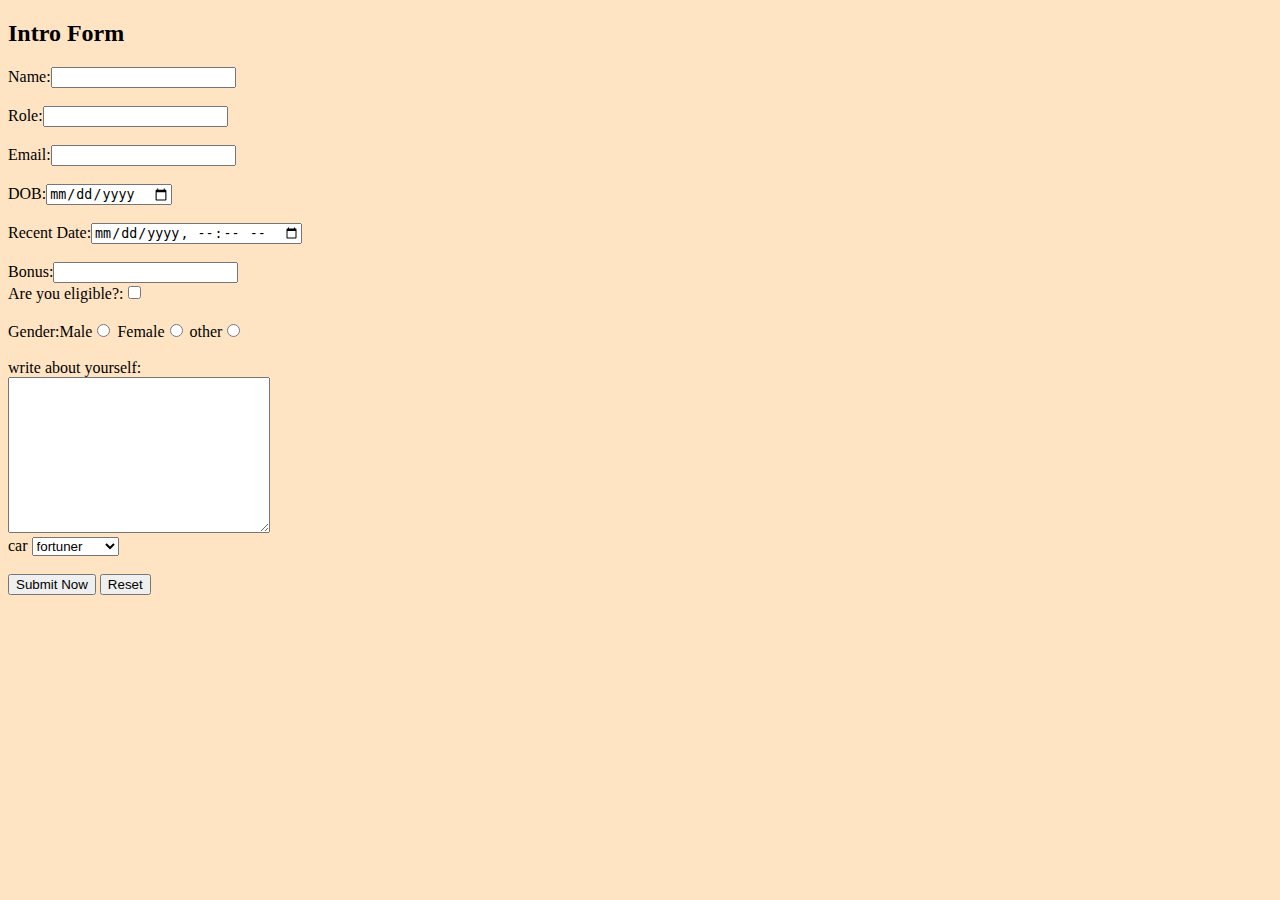
<file: Index html/forms.html>
<!DOCTYPE html>
<html lang="en">
    <head>
        <meta charset="utf-8">
        <meta name="viewport" content="width=device-width,initial-scale=1.0">
        <meta http-equiv="X-UA-compatible" content="ie-edge">
        <title>Forms</title>
    </head>
    <body style="background-color: bisque">
        <h2>Intro Form</h2>
        <form action="backend.php">
            
            <div>
                Name:<input type="text">
            </div>
            <br>
            <div>
                Role:<input type="text">
            </div>
            <br>
            <div>
                Email:<input type="email" name="myEmail">
            </div>
            <br>
            <div>
                DOB:<input type="date" name="myDate">

            </div>
            <br>
            <div>
                Recent Date:<input type="datetime-local" name="myDate"
            </div>
            
            <br>
            <br>
            <div>
                Bonus:<input type="number" name="mybonus"
            </div>
            
            <br>
            <div>
                Are you eligible?:<input type="checkbox" name="myEligibility">
            </div>
            <br>
            <div>
                Gender:Male<input type="radio" name="myGender"> Female<input type="radio" name="myGender">
                other<input type="radio" name="myGender">
            </div>
            <br>
            <div>
               write about yourself:<br><textarea name="myText" cols="30" rows="10"></textarea>
            </div>
            <div>
                <label for="car">car</label>
                <select name="myCar" id="car">
                    <option value="fortuner">fortuner</option>
                    <option value="thar">Thar</option>
                    <option value="safari">Safari</option>
                    <option value="scorpio">Scorpio</option>
                    <option value="MG hector">MG Hector</option>
                    <option value="defender">Defender</option>
                </select>
            </div>
            <br>
            <div>
                <input type="submit" value="Submit Now">
                <input type="reset" value="Reset">
            </div>
        </form>
    </body>
</html>
</file>
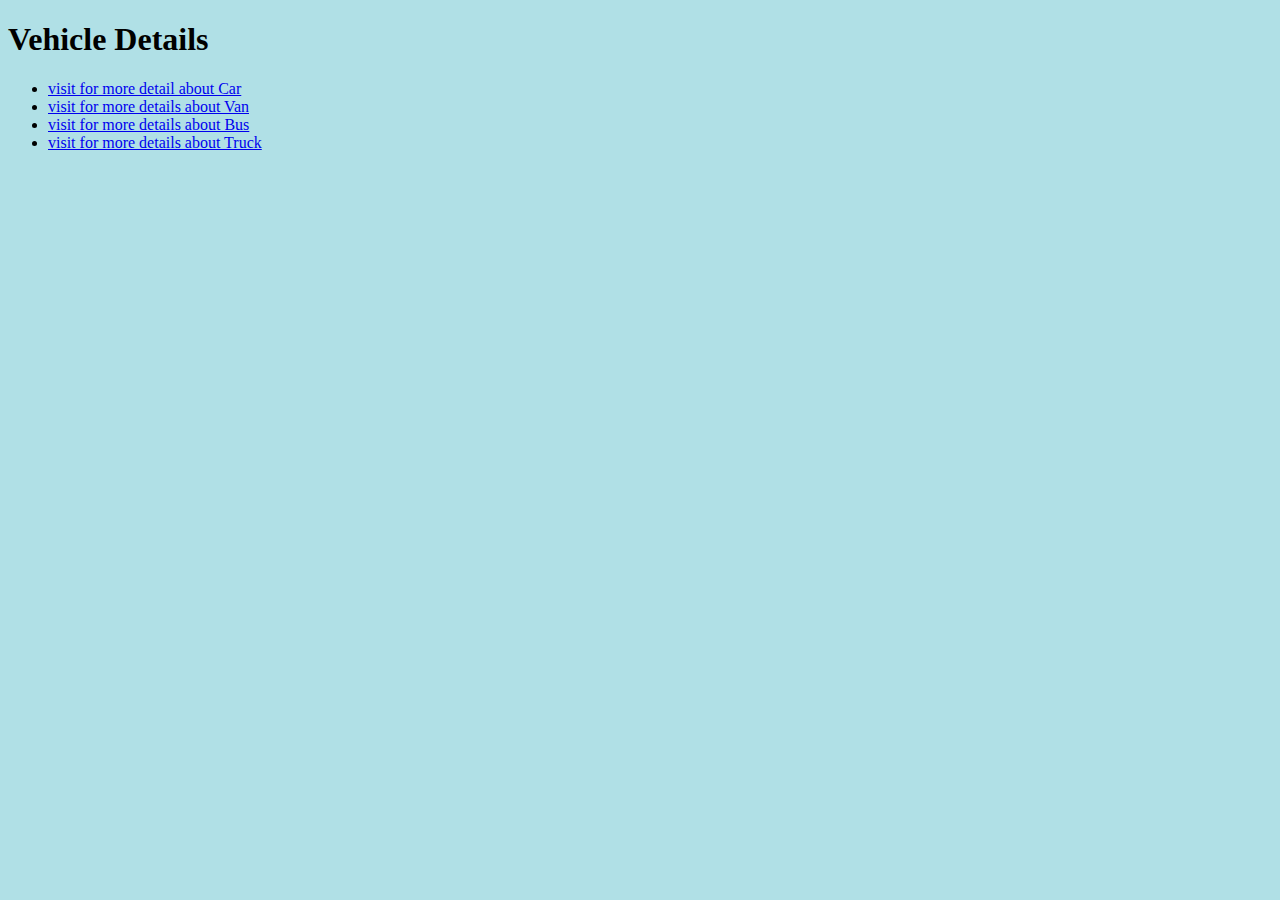
<file: Index html/vehicledetail.html>
<!DOCTYPE html>
<html lang="en">
<head>
    <title>Vehicle Detail</title>
</head>
<body style="background-color:powderblue;">
    <h1>Vehicle Details</h1>
    <ul>
       <li><a href="https://www.google.com/search?q=car+variety&sxsrf=AB5stBiiJKSlVihnTdesHi-oRbIIna561A%3A1689263321430&ei=2RywZKTnGfe02roPkt6hiAw&oq=car+variety&gs_lcp=[base64]&sclient=gws-wiz-serp">visit for more detail about Car</a></li>
       <li><a href="https://www.google.com/search?q=van+variety&sxsrf=AB5stBiMcEHHvMJcBUN5dXmWZnmhsxzM2Q%3A1689263344408&ei=8BywZO-8GN_vseMP_rmdmAY&ved=0ahUKEwjv9MyshIyAAxXfd2wGHf5cB2MQ4dUDCBA&uact=5&oq=van+variety&gs_lcp=[base64]&sclient=gws-wiz-serp">visit for more details about Van</a></li>
       <li><a href="https://www.google.com/search?q=bus+variety&sxsrf=AB5stBjwLvuOiJPpaQqCq9XR0Iy08EM9OA%3A1689263495256&ei=hx2wZOCjD9bWseMPk5qiuAE&ved=0ahUKEwigg8T0hIyAAxVWa2wGHRONCBcQ4dUDCBA&uact=5&oq=bus+variety&gs_lcp=[base64]&sclient=gws-wiz-serp">visit for more details about Bus</a></li>
       <li><a href="https://www.google.com/search?q=truck+variety&sxsrf=AB5stBifeHiv8uVRpIqZfbNp23R6d6B9VQ%3A1689263619464&ei=Ax6wZMjsG8P-hwOigKm4DQ&ved=0ahUKEwiI-uCvhYyAAxVD_2EKHSJACtcQ4dUDCBA&uact=5&oq=truck+variety&gs_lcp=[base64]&sclient=gws-wiz-serp">visit for more details about Truck </a></li>
    </ul>
</body>
</html>
</file>
